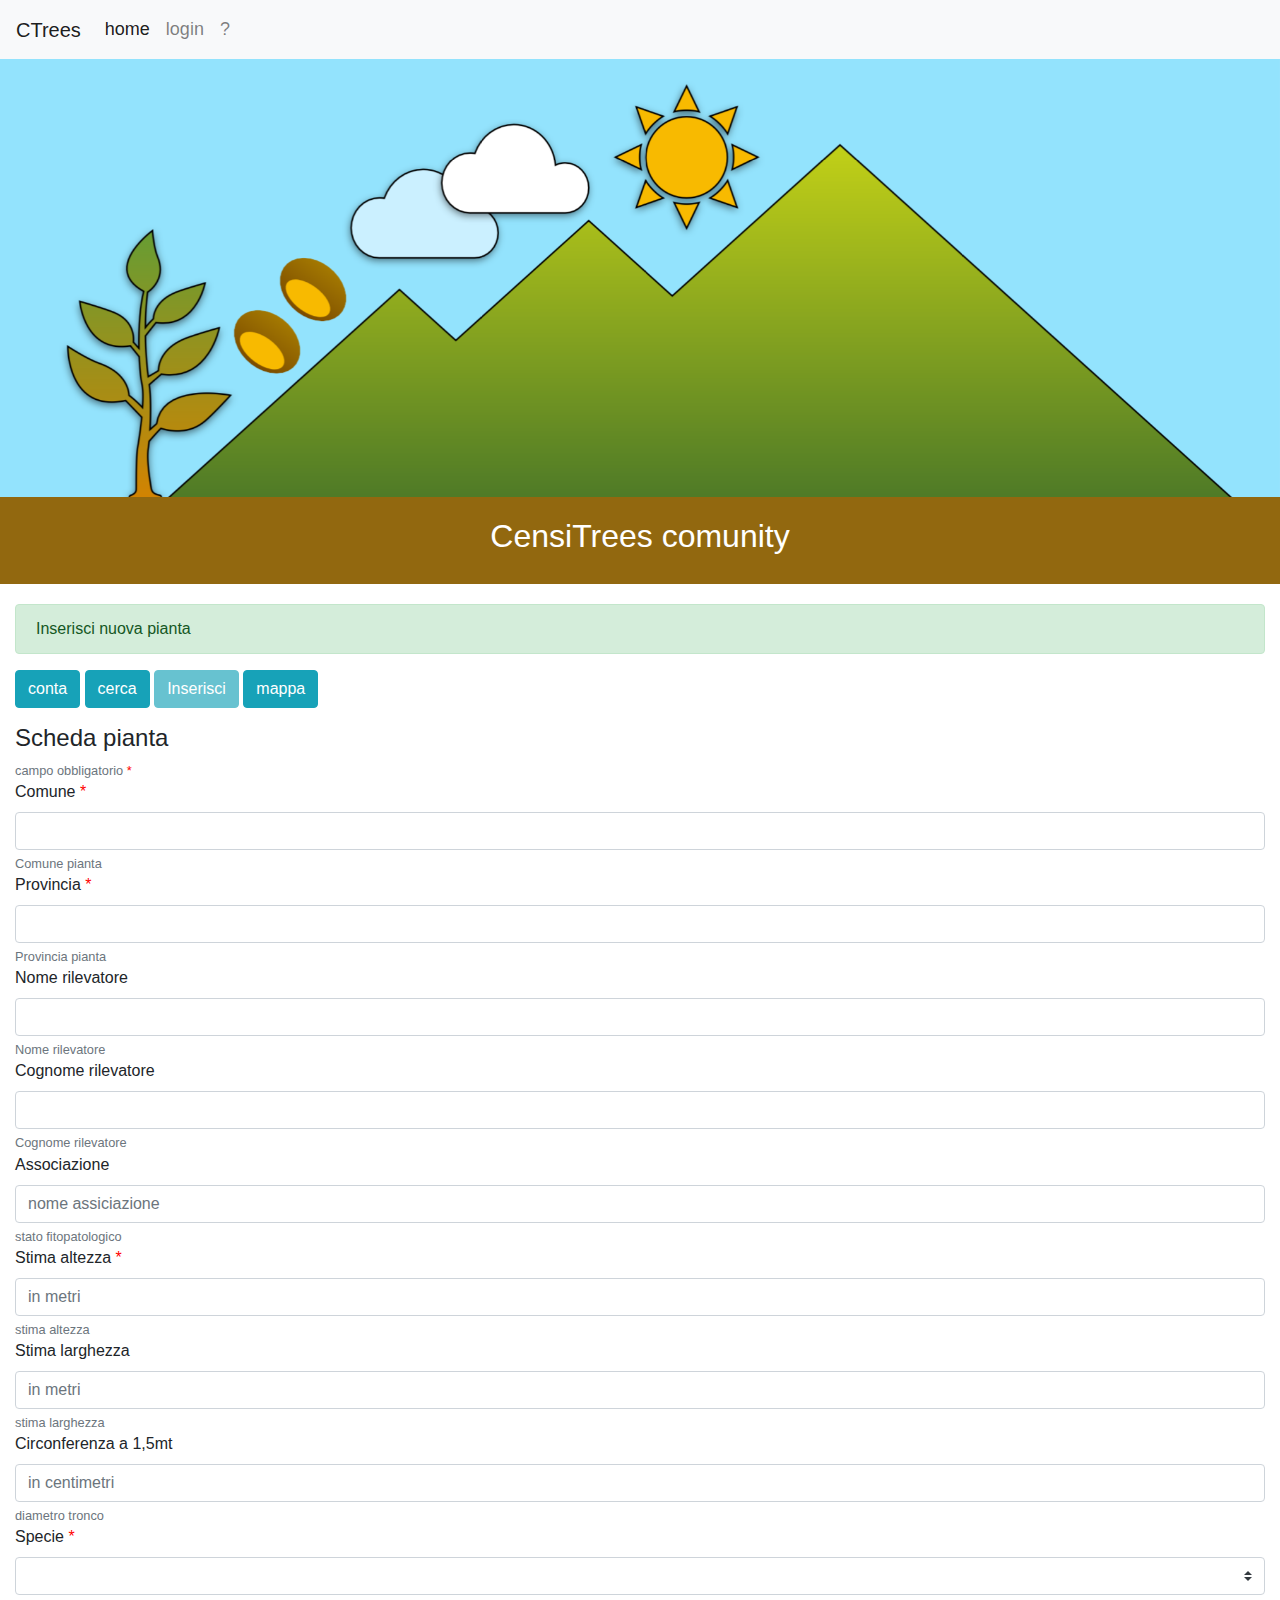
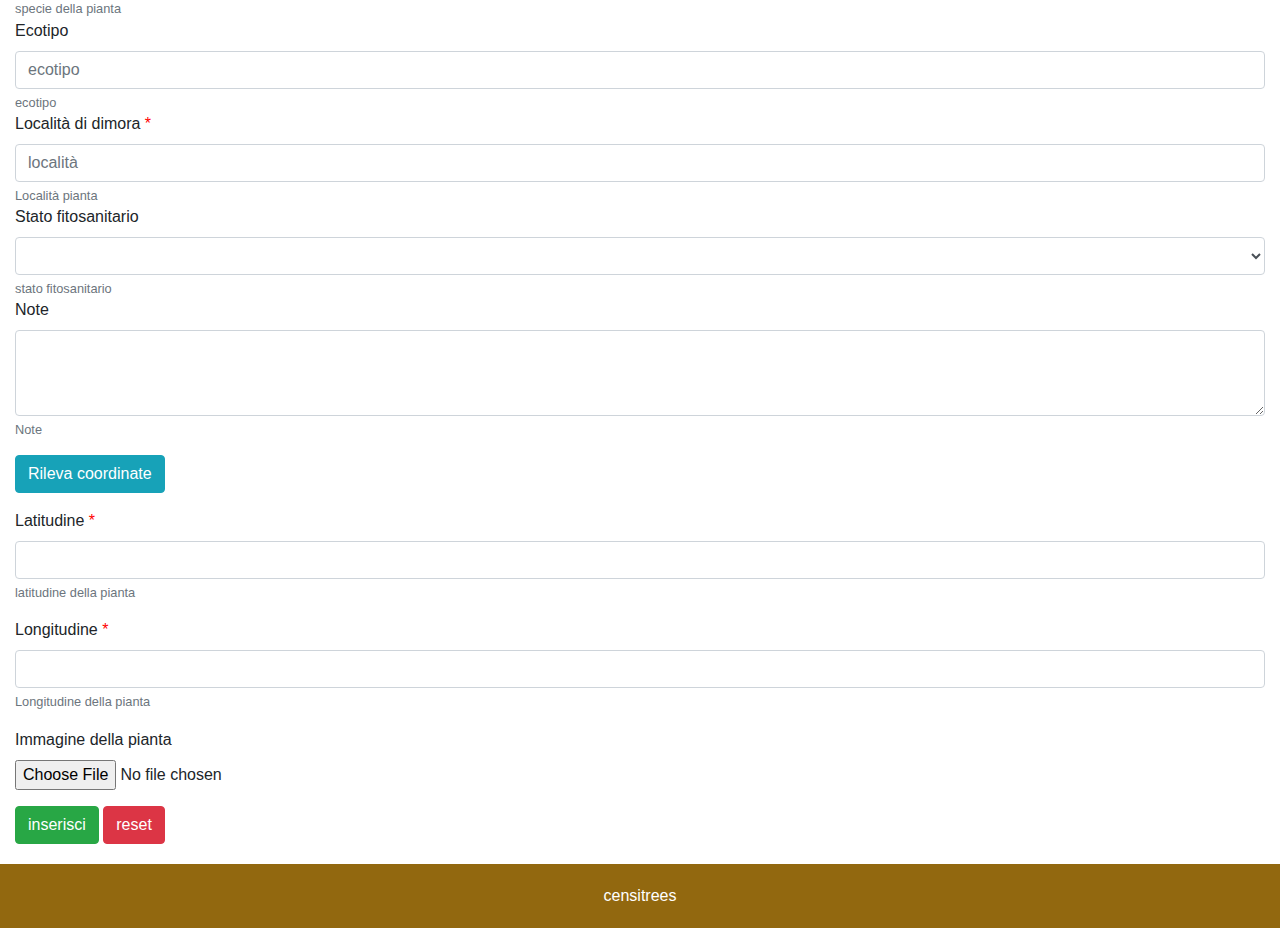
<file: crea.html>
<!DOCTYPE html>
<!--[if lt IE 7]>      <html class="no-js lt-ie9 lt-ie8 lt-ie7"> <![endif]-->
<!--[if IE 7]>         <html class="no-js lt-ie9 lt-ie8"> <![endif]-->
<!--[if IE 8]>         <html class="no-js lt-ie9"> <![endif]-->
<!--[if gt IE 8]><!--> <html class="no-js"> <!--<![endif]-->

<head>
    <meta charset="utf-8">
    <meta http-equiv="X-UA-Compatible" content="IE=edge">
    <title>censitrees</title>
    <meta name="description" content="">
    <meta name="viewport" content="width=device-width, initial-scale=1">
    <link rel="stylesheet" type="text/css" href="./style.css" />
    <link rel="stylesheet" href="https://maxcdn.bootstrapcdn.com/bootstrap/4.0.0/css/bootstrap.min.css">
    <script src="https://ajax.googleapis.com/ajax/libs/jquery/3.2.1/jquery.min.js"></script>
    <script src="https://cdnjs.cloudflare.com/ajax/libs/popper.js/1.12.9/umd/popper.min.js"></script>
    <script src="https://maxcdn.bootstrapcdn.com/bootstrap/4.0.0/js/bootstrap.min.js"></script>
    <script src="./pianta.js"></script>
    <script>
        function init(){
            //getArticoli();
        //getListaCategoria();
        //createArticolo()
       //redirectRichiesta()
    }
    </script>
 

    <!-- <link rel="stylesheet" href="https://maxcdn.bootstrapcdn.com/bootstrap/3.3.7/css/bootstrap.min.css">
    <script src="https://ajax.googleapis.com/ajax/libs/jquery/3.1.1/jquery.min.js"></script>
    <script src="https://maxcdn.bootstrapcdn.com/bootstrap/3.3.7/js/bootstrap.min.js"></script> -->

    <!-- <script>
    $(document).ready(function(){
        $('form input[type="text"]').prop("disabled", true);
        $(".agree").click(function(){
            if($(this).prop("checked") == true){
                $('form input[type="text"]').prop("disabled", false);
            }
            else if($(this).prop("checked") == false){
                $('form input[type="text"]').prop("disabled", true);
            }
        });
    });
    </script> -->
    <!-- <script>
        //get categorie
        // get tipi magazine
        // get articoli
        function Start(){
            //getArticoli();
           getListaCategoria();
           createArticolo()
           //redirectRichiesta()
        };
        function createArticolo(){
            $.ajax({
            url: "./articolo/create.php",
            type: "GET",
            //dataType:"json",
            //data: formData, //data to server
            success: function (data, textStatus, jqXHR) {
                //data response from server
                var out = data;
                //displayArticoli(out);
                //window.alert(out.records[0].Titolo);
                //window.alert(out.qrcode);
            },
            error: function (er) {
                var status = er.status;
                var text = er.statustext;
                var message = status + ":" + text; -
                    alert(message);
            }
        });

        };
        function  getArticoli(){
            $.ajax({
            url: "./articolo/read.php",
            type: "GET",
            //dataType:"json",
            //data: formData, //data to server
            success: function (data, textStatus, jqXHR) {
                //data response from server
                var out = data;
                displayArticoli(out);
                //window.alert(out.records[0].Titolo);
                //window.alert(out.qrcode);
            },
            error: function (er) {
                var status = er.status;
                var text = er.statustext;
                var message = status + ":" + text; -
                    alert(message);
            }
        });
        };
        function displayArticoli(out){
            var r = out;
                var i, x = "";
                var row = "";
                //document.getElementById("proprietario").innerHTML="<b>Prorietario:</b> " +fondo[0].nome + " "+ fondo[0].cognome + "<br>";
                var tbody = document.getElementById("myTbody");
                tbody.innerHTML = row;
                for (i in r) {
                var row = "<tr><td><b>" +
                        r[i].Titolo +  "</b></td><td>" +
                        r[i].Categoria +  "</td><td>" + 
                        r[i].Città +  "</td><td>" + 
                        r[i].Regione +  "</td><td>" + 
                        r[i].Stato +  "</td><td>" + 
                        r[i].Rivista + "</td><td>" + 
                        r[i].Data + "</td><td>" +
                        "<a href= \"/" + r[i].Url +  "\">"+r[i].Url + "</a></td></tr>";
                //var row2 = "<tr><td>" + "Provincia" + "</td><td>" + fondo[i].provincia + "</td></tr>";
                //var row3= "<tr><td>" + "Comune" + "</td><td>" + fondo[i].comune + "</td></tr>";
                // var row3 = "<tr><td>" + "Numero interventi" + "</td><td>" + intervento[i].NumInterventi + "</td></tr>";
                // var row4 = "<tr><td>" + "Data interventi" + "</td><td>" + intervento[i].DataIntervento + "</td></tr>";
                // var row2 = "<tr><td>" + "Numero piante interessate" + "</td><td>" + intervento[i].NumPianteIntervento + "</td></tr>";
                // var row5 = "<tr><td>" + "Fondi interessati" + "</td><td>" + intervento[i].InterventiFondo + "</td></tr>";
                

                //var rows = row0+acc1+acc3+acc4+acc5+row4;
                //window.alert(row);
                //var rows = row                                                                                                                              ;
                tbody.innerHTML += row;
                        }

        };
        function getListaCategoria(){
        $.ajax({
           // url: "./getlistainterventi.php",
            url: "./categoria/read.php",
            type: "GET",
            //dataType:"json",
            //data: formData, //data to server
            success: function (data, textStatus, jqXHR) {
                //data response from server
                var out = data;
                displayListaCategoria(out);
                //displayScheda(out);
                //window.alert(out[1].tipointerventoid);
                //window.alert(out[1].tipointervento);
              
            },
            error: function (er) {
                var status = er.status;
                var text = er.statustext;
                var message = status + ":" + text; -
                    alert(message);
            }
        })
        };
         // visualizza lista genere articoli
        function displayListaCategoria(out) {
            var listacategoria = out;
            //window.alert(listainterventi[0].tipointerventoid);
            //window.alert(listainterventi[0].tipointervento);
            var i, x = "<option value=\"\">Qualsiasi</option>";
            for (i in listacategoria) {
                //     //x += "<option value=\"" + listaInterventi[i].tipointerventoid +"\""+  ">" + listaInterventi[i].tipoIntervento + "</option>";
                // x += listainterventi[i].tipointerventoid +";"+ listainterventi[i].tipointervento +"<br>";
                x += "<option value=\"" + listacategoria[i].Categoria + "\">" + listacategoria[i].Categoria + "</option>";

            }
            document.getElementById("categoria").innerHTML = x;
        };
  //Redirect risposta
  function redirectRichiesta() {
        var vcategoria= document.getElementById("categoria").value;
        var vtipoluogo = document.getElementById("tipoluogo").value;
        var vluogo = document.getElementById("luogo").value;
        var formData= {
            categoria: vcategoria,
            tipoluogo: vtipoluogo,
            luogo:vluogo
        };
        $.ajax({
            url: "./articolo/read.php",
            type: "GET",
            //dataType:"json",
            data: formData, //data to server
            success: function (data, textStatus, jqXHR) {
                //data response from server
                var out = data;
                displayArticoli(out);
                //window.alert(out.records[0].Titolo);
                //window.alert(out.qrcode);
            },
            error: function (er) {
                var status = er.status;
                var text = er.statustext;
                var message = status + ":" + text; -
                    alert(message);
            }
        });

       // window.location.assign("./schedadisplay.html?qrcode="+vqrcode+"&"+tipoLuogo+"="+vtipoLuogo+"&"+tipoPianta+"="+vtipoPianta)
}
    </script> -->
    <!--
    <script>
        // Example starter JavaScript for disabling form submissions if there are invalid fields
        (function() {
          'use strict';
          window.addEventListener('load', function() {
            // Fetch all the forms we want to apply custom Bootstrap validation styles to
            var forms = document.getElementsByClassName('needs-validation');
            // Loop over them and prevent submission
            var validation = Array.prototype.filter.call(forms, function(form) {
              form.addEventListener('submit', function(event) {
                if (form.checkValidity() === false) {
                  event.preventDefault();
                  event.stopPropagation();
                }
                form.classList.add('was-validated');
              }, false);
            });
          }, false);
        })();
    </script>
-->
<script>
(function() {
    'use strict';
    window.addEventListener('load', function() {
    // Fetch all the forms we want to apply custom Bootstrap validation styles to
    var forms = document.getElementsByClassName('needs-validation');
    // Loop over them and prevent submission
    var validation = Array.prototype.filter.call(forms, function(form) {
    form.addEventListener('submit', function(event) {
    if (form.checkValidity() === false) {
    event.preventDefault();
    event.stopPropagation();
    }
    form.classList.add('was-validated');
    }, false);
    });
    }, false);
    })();
</script>
</head>
<body onload="init()">
    	<!-- nav bar -->
	<div>
		<nav class="navbar navbar-expand-lg navbar-light bg-light">
			<a class="navbar-brand" href="./index.html">CTrees</a>
			<button class="navbar-toggler" type="button" data-toggle="collapse" data-target="#navbarSupportedContent" aria-controls="navbarSupportedContent" aria-expanded="false" aria-label="Toggle navigation">
			<span class="navbar-toggler-icon"></span>
			</button>
			<div class="collapse navbar-collapse" id="navbarSupportedContent">
				<ul class="navbar-nav mr-auto">
					<li class="nav-item active">
						<a class="nav-link" href="./index.html">home
					<span class="sr-only">(current)</span> </a>
					</li>
					<li class="nav-item">
						<a class="nav-link" href="./login.html">login </a>
					</li>
					<li class="nav-item">
						<a class="nav-link" href="./comefunziona.html">? </a>
					</li>
					
			</div>
		</nav>
	</div>
	<!-- Carusel con una slide -->
<div id="carouselExampleSlidesOnly" class="carousel slide" data-ride="carousel">
  <div class="carousel-inner">
	<div class="carousel-item active">
	  <img class="d-block w-100" src="./img/banner_censitees.png" alt="banner">
	</div>
	<!-- <div class="carousel-item">
	  <img class="d-block w-100" src="..." alt="Second slide">
	</div>
	<div class="carousel-item">
	  <img class="d-block w-100" src="..." alt="Third slide">
	</div> -->
  </div>
</div>
	<div id="banner" class="bg-5 container-fluid">
		<h2 style="text-align:center">CensiTrees comunity</h2>
	</div>
	<div id="main" class="container-fluid">
		<!--[if lt IE 7]>
			<p class="browsehappy">You are using an <strong>outdated</strong> browser. Please <a href="#">upgrade your browser</a> to improve your experience.</p>
		<![endif]-->
        <div id="alert" class="alert alert-success" role="alert"> Inserisci nuova pianta</div>
		<div> 
			<!-- <a class="btn btn-success" href="./index.html" role="button">Cerca</a> -->
            <a class="btn btn-info" href="./index.html" role="button"> conta</a>
			<a class="btn btn-info" href="./cerca.html" role="button"> cerca</a> 
			<a class="btn btn-info disabled" href="./crea.html" role="button">Inserisci</a>
            <a class="btn btn-info " href="./map.html" role="button"> mappa</a>

            <p></p>
		</div>
		<div>
			<h4>Scheda pianta</h4>
			<form class="needs-validation" novalidate action="javascript:createPlants()"> 
				<div class="form-group">
                    <small id="comuneHelp" class="form-text text-muted"> campo obbligatorio <span style="color: red;">*</span></small>

                    <label for="comune">Comune <span style="color: red;">*</span></label>
                    <input id="comune" name="comune" value="" type="text" class="form-control"  aria-describedby="comuneHelp" placeholder="" required>
                    <div class="invalid-feedback">Inserisci Comune</div>
                    <div class="invalid-feedback">inserisci comune</div>
                    <small id="comuneHelp" class="form-text text-muted"> Comune pianta</small>
                    
                    <label for="provincia">Provincia <span style="color: red;">*</span></label>
                    <input id="provincia" name="provincia" value="" type="text" class="form-control"  aria-describedby="provinciaHelp" placeholder="" required>
                    <div class="invalid-feedback">inserisci provincia</div>
                    <small id="provinciaHelp" class="form-text text-muted"> Provincia pianta</small>

                    <label for="nome">Nome rilevatore</label>
                    <input id="nome" name="nome" value="" type="text" class="form-control"  aria-describedby="nomeHelp" placeholder="">
                    <small id="nomeHelp" class="form-text text-muted">  Nome rilevatore</small>
                  
                    <label for="cognome">Cognome rilevatore</label>
                    <input id="cognome" name="cognome" value="" type="text" class="form-control"  aria-describedby="cognomeHelp" placeholder="">
                    <small id="cognomeHelp" class="form-text text-muted"> Cognome rilevatore</small>

                    <label for="associazione"> Associazione</label>
                    <input id="associazione" name="associazione" value="" type="text" class="form-control"  aria-describedby="associazioneHelp  " placeholder="nome assiciazione">
                    <small id="associazioneHelp" class="form-text text-muted"> stato fitopatologico</small>
                    
                    <label for="stima_altezza"> Stima altezza <span style="color: red;">*</span> </label>
					<input id="stima_altezza" name="stima_altezza" type="number"step=0.01 min=0 value="" type="text" class="form-control"  aria-describedby="stimaaltezzaHelp  " placeholder="in metri" required>
					<small id="stimaaltezzaHelp" class="form-text text-muted">stima altezza</small>
                    
                    <label for="stima_larghezza"> Stima larghezza </label>
                    <input id="stima_larghezza" name="stima_larghezza" type="number"step=0.01 min=0 value="" type="text" class="form-control"  aria-describedby="stimalarghezzaHelp  " placeholder="in metri">
					<small id="stimalarghezzaHelp" class="form-text text-muted">stima larghezza</small>

                    <label for="diametro"> Circonferenza a 1,5mt </label>
                    <input id="diametro" name="diametro" type="number"step=0.01 min=0 value="" type="text" class="form-control"  aria-describedby="diametroHelp  " placeholder="in centimetri">
					<small id="diametroHelp" class="form-text text-muted"> diametro tronco</small>

                    <label for="specie"> Specie <span style="color: red;" >*</span> </label>
					<select id ="specie" name "specie" class="custom-select" required>
						<!--<option selected>luogo</option> -->
                        <!-- <option value="1">Qualsiasi</option> -->
                        <option value=""></option>
						<option value="castagno">castagno</option>
                        <option value="marrone">marrone</option>
                        <option value="melo">melo</option>
                        <option value="pero">pero</option>
                        <option value="vite">vite</option>
                    </select>
                    <div class="invalid-feedback">inserisci specie</div>
                    <small id="specieHelp" class="form-text text-muted">specie della pianta</small>

                    <label for="ecotipo"> Ecotipo </label>
                    <input id="ecotipo" name="ecotipo" value="" type="text" class="form-control"  aria-describedby="ecotipoHelp  " placeholder="ecotipo">
                    <small id="ecotipoHelp" class="form-text text-muted"> ecotipo</small>

                    <label for="localita">Località di dimora <span style="color:red">*</span></label>
                    <input id="localita" name="localita" value="" type="text" class="form-control"  aria-describedby="localitaHelp" placeholder="località" required>
                    <div class="invalid-feedback">Inserisci località</div>
                    <small id="localitaHelp" class="form-text text-muted"> Località pianta</small>
                    
                    <label for="stato_fito"> Stato fitosanitario</label>
                    <select id="stato_fito" name="stato_fito" value="" type="text" class="form-control"  aria-describedby="statofitoHelp  " placeholder="descrizione">
                        <option value=""></option>
						<option value=""></option>
						<option value="abbandonato">abbandonato</option>
                        <option value="coltivato">coltivato</option>
                        <option value="potato">potato</option>
                    </select>
                    <small id="statofitoHelp" class="form-text text-muted"> stato fitosanitario</small>

                    <label for="nota">Note</label>
                    <!-- <input id="nota" name="nota" value="" type="text" class="form-control"  aria-describedby="notaHelp" placeholder=""> -->
                    <textarea class="form-control" id="nota" rows="3"></textarea>
                    <small id="notaHelp" class="form-text text-muted"> Note</small>
              
                </div>
                <div class="form-group">
                        <button type="button" class="btn btn-info" onclick="getMyLocation()">Rileva coordinate</button>
                </div>
                <div class="form-group">
                    <label for="lat"> Latitudine <span style="color: red;">*</span></label>
                    <input id="lat" name="lat" value="" type="text" class="form-control"  aria-describedby="latHelp  " placeholder="" required>
                    <div class="invalid-feedback">inserisci latitudine pianta</div>
                    <small id="latHelp" class="form-text text-muted"> latitudine della pianta</small>
                </div>
                <div class="form-group">
                    <label for="lon"> Longitudine <span style="color: red;">*</span></label>
                    <input id="lon" name="lon" value="" type="text" class="form-control"  aria-describedby="lonHelp  " placeholder="" required>
                    <div class="invalid-feedback">inserisci longitudine della pianta</div>
                    <small id="lonHelp" class="form-text text-muted"> Longitudine della pianta</small>
                </div>
                <div class="form-group">
                    <label for="url_file">Immagine della pianta</label>
                    <input type="file" class="form-control-file" id="url_file">
                  </div>
            
                <!-- <button type="submit" class="btn btn-success">cerca submit</button> -->
                <button type="submit" class="btn btn-success"> inserisci </button>
                <!-- <button type="button" class="btn btn-success" onclick="createPlants()"> inserisci </button> -->
                <button type="reset" class="btn btn-danger">reset</button>
            </form>
        </div>
     </div>
     
<!-- Footer -->
<div id="footer" class="container-fluid text-center bg-5">
    <param> censitrees</param>
</div>
</body>
</html>
</file>
<file: style.css>
.qrcode-text-btn {
  display: inline-block;
  height: 1.5em;
  width: 1.5em;
  background: url(qr_icon.svg) 50% 50% no-repeat;
  cursor: pointer;
}

.qrcode-text-btn > input[type=file] {
  position: absolute;
  overflow: hidden;
  width: 1px;
  height: 1px;
  opacity: 0;
}
.qrcode-text {
  padding-right: 1.7em;
  margin-right: 0;
  vertical-align: middle;
}

.qrcode-text + .qrcode-text-btn {
  width: 1.7em;
  margin-left: -1.7em;
  vertical-align: middle;
}

p {
	font-size: 18px ;
	font-family: 'Quicksand', sans-serif;
}
h1 {
	/* font-size: 18px ; */
	font-family: 'Quicksand', sans-serif;
}
h2 {
	/* font-size: 18px ; */
	font-family: 'Quicksand', sans-serif;
}
h3 {
	/* font-size: 18px ; */
	font-family: 'Quicksand', sans-serif;
}
h4 {
	/* font-size: 18px ; */
	font-family: 'Quicksand', sans-serif;
}

ul {
	font-size: 18px;
	font-family: 'Quicksand', sans-serif;
}
.bg-1 { 
      background-color: #006600; /* Green */
      color: #ffffff;
      padding-top: 10px;
      padding-bottom: 5px;
  }
  .bg-2 { 
      background-color: #000099; /* Dark Blue */
      color: #ffffff;
      padding-top: 10px;
      padding-bottom: 5px;
  }
  .bg-3 { 
      background-color: #fff; /* White */
      color: #555555;
      padding-top: 10px;
      padding-bottom: 5px;
  }
   .bg-4 { 
      background-color: #C72020; /* Red */
      color: #ffffff;
      padding-top: 10px;
      padding-bottom: 5px;
  }
  .bg-5 {
  	background-color: #92680f; /* gray dark */
  	color: #ffffff;
  	text-align: center;
  	/* padding-top: 10px;
    padding-bottom: 10px;
    text-align: center; */
  }
  .bg-6 {
  	background-color: #E0E0E0; /* gray light */
  	color: #ffffff;
     padding-top: 10px;
     padding-bottom: 5px;
  }
.bg-7 {
  	background-color: #FE7A1F; /* orange */
  	color: #ffffff;
     padding-top: 10px;
     padding-bottom: 5px;
  }
.bg-c1 { 
      background-color: #006600; /* Green */
      color: #ffffff;
      padding-top: 10px;
      padding-bottom: 2px;
  }
.bg-c3 { 
      background-color: #fff; /* white */
      color: #555555;
      padding-top: 3px;
      padding-bottom: 3px;
  }

  .container-fluid {
      padding-top: 20px;
      padding-bottom: 20px;
  }
.bg-footer {
  	background-color: #202020; /* gray dark */
  	color: #ffffff;
  	padding-top: 30px;
    padding-bottom: 30px;
  }
.bg-collapse {
      padding-top: 10px;
      padding-bottom: 10px;
  }

  a {
    color: white;
    text-decoration: none;
}
/* 
#banner{
	padding-top: 10px;
    padding-bottom: 10px;
} */
#map{
	height: 400px;
	width: 100%; 
	color: #202020;
}
</file>
